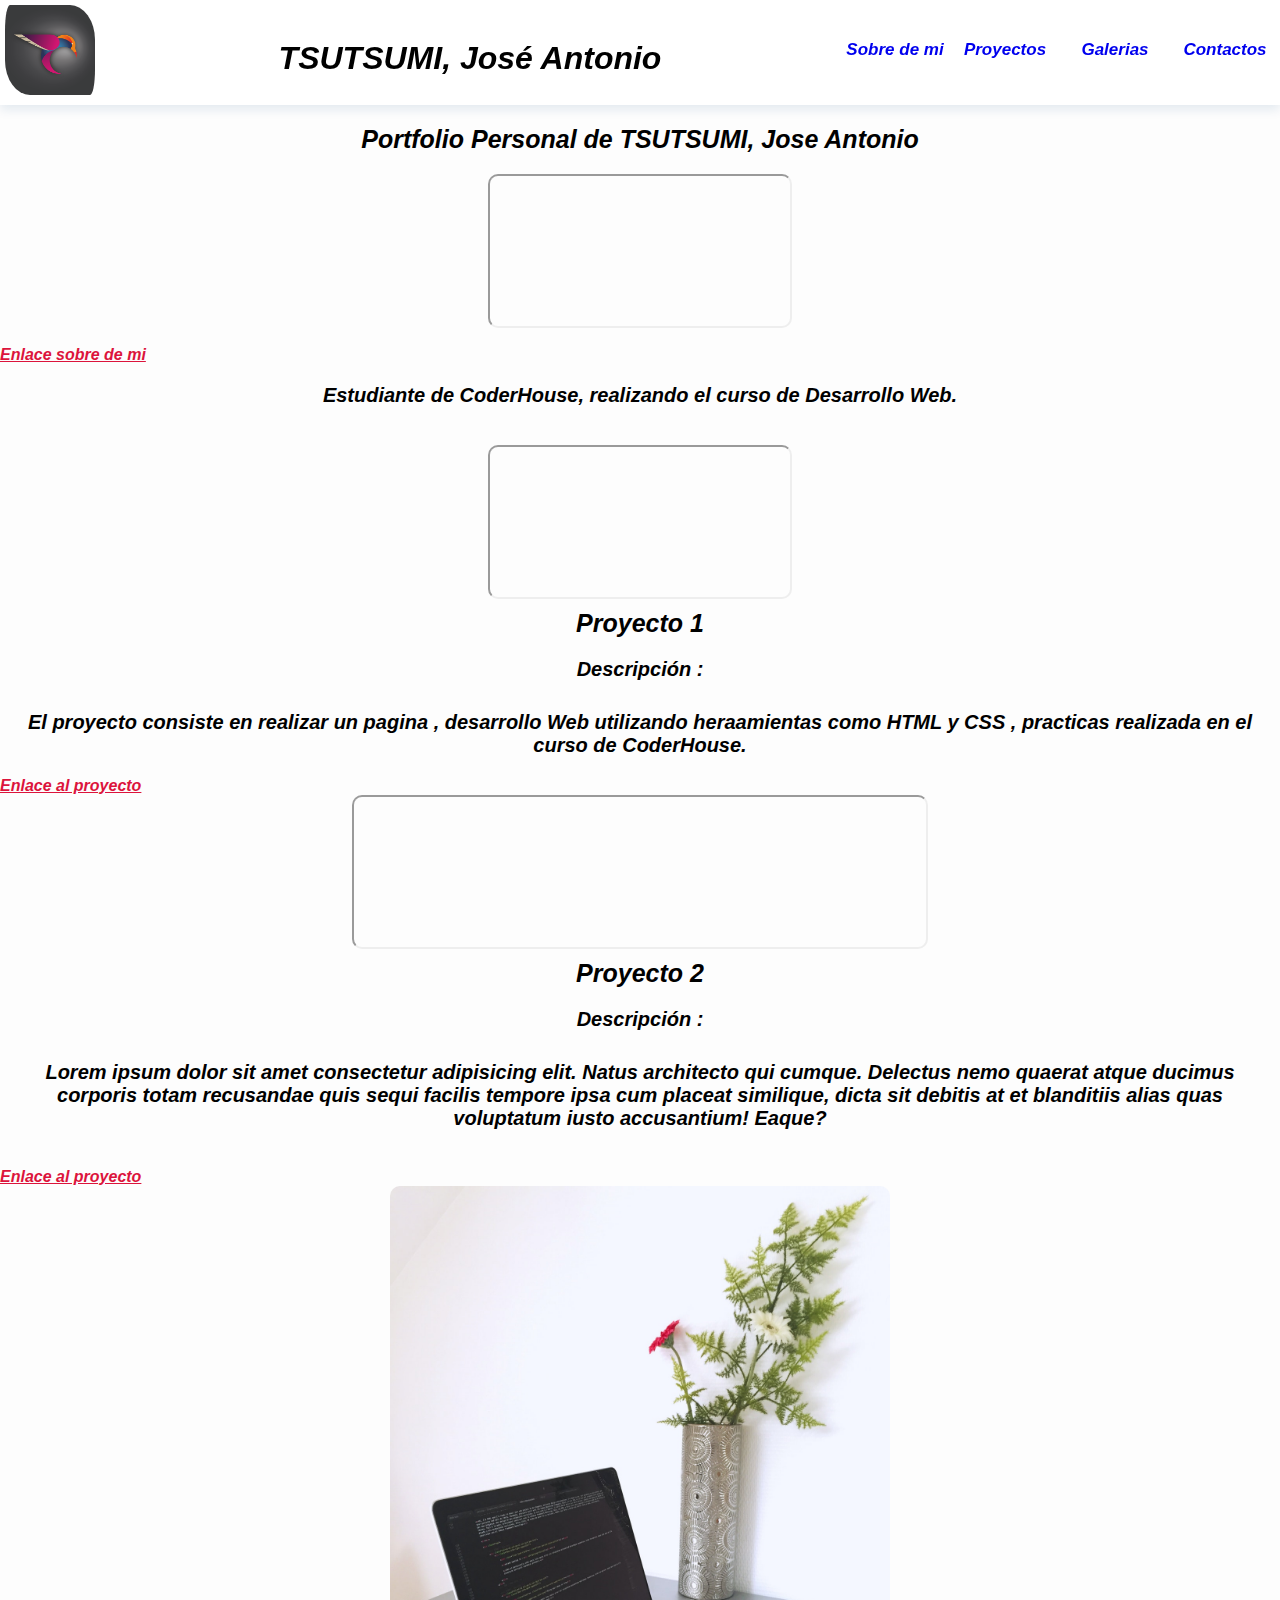
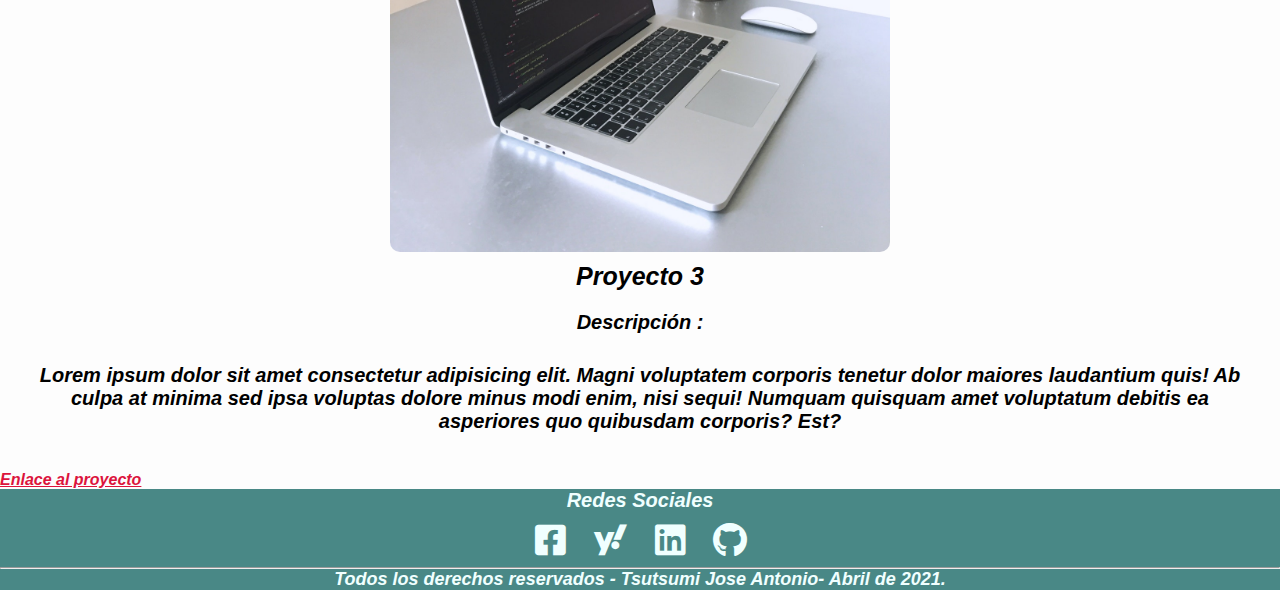
<file: index.html>
<!DOCTYPE html>
<html lang="en">

<head>
    <meta charset="UTF-8">
    <meta http-equiv="X-UA-Compatible" content="IE=edge">
    <meta name="viewport" content="width=device-width, initial-scale=1.0">
    <link rel="stylesheet" href="./styles/index.css">
    <link rel="stylesheet" href="https://use.fontawesome.com/releases/v5.15.3/css/all.css" <!-- favicons -->
    <link rel="apple-touch-icon" sizes="57x57" href="favicons/apple-icon-57x57.png">
    <link rel="apple-touch-icon" sizes="60x60" href="favicons/apple-icon-60x60.png">
    <link rel="apple-touch-icon" sizes="72x72" href="favicons/apple-icon-72x72.png">
    <link rel="apple-touch-icon" sizes="76x76" href="favicons/apple-icon-76x76.png">
    <link rel="apple-touch-icon" sizes="114x114" href="favicons/apple-icon-114x114.png">
    <link rel="apple-touch-icon" sizes="120x120" href="favicons/apple-icon-120x120.png">
    <link rel="apple-touch-icon" sizes="144x144" href="favicons/apple-icon-144x144.png">
    <link rel="apple-touch-icon" sizes="152x152" href="favicons/apple-icon-152x152.png">
    <link rel="apple-touch-icon" sizes="180x180" href="favicons/apple-icon-180x180.png">
    <link rel="icon" type="image/png" sizes="192x192" href="favicons/android-icon-192x192.png">
    <link rel="icon" type="image/png" sizes="32x32" href="favicons/favicon-32x32.png">
    <link rel="icon" type="image/png" sizes="96x96" href="favicons/favicon-96x96.png">
    <link rel="icon" type="image/png" sizes="16x16" href="favicons/favicon-16x16.png">
    <link rel="manifest" href="favicons/manifest.json">
    <meta name="msapplication-TileColor" content="#ffffff">
    <meta name="msapplication-TileImage" content="/ms-icon-144x144.png">
    <meta name="theme-color" content="#ffffff">

    <title>Proyectos con flex-box en cabecera y pie de pagina</title>

</head>

<body class="body">
    <!-- Cabecera de la pagina  -->
    <div class="conteiner">
        <div class="conteiner__logo">

            <a class="item__inicio" href="#"><img class="logo" src="./images/logo.webp" alt="Logo"></a>
        </div>
        <h1 class="titulo1">TSUTSUMI, José Antonio</h1>
        <div class="list">
            <!-- <li class="list__item"><a class="item__inicio" href="#">Inicio</a></li> -->
            <li class="list__item"><a class="item__acerca" href="./sobre-mi.html">Sobre de mi</a></li>
            <li class="list__item"><a class="item__proyectos" href="./proyecto.html">Proyectos</a></li>
            <li class="list__item"><a class="item__galeria" href="./galeria.html">Galerias </a></li>
            <li class="list__item"><a class="item__contacto" href="./contacto.html">Contactos</a></li>
        </div>
    </div>
    <!-- Pagina principal -->
    <main class="contenedor">
        <!-- página central del web -->
        <h1 class="titulo2">Portfolio Personal de TSUTSUMI, Jose Antonio</h1>
        <div class="contenedor__uno">
            <!-- se coloca un video presonal, esto a modo de ejemplo -->
            <iframe class="video1" src="https://www.youtube.com/embed/KVakLLMBQxg"
                allow="accelerometer; autoplay; clipboard-write; encrypted-media; gyroscope; picture-in-picture"
                allowfullscreen></iframe>
            <br>
            <a class="enlace" href="sobre-mi.html">Enlace sobre de mi</a>
            <p class="contenedor__uno--text">
                Estudiante de CoderHouse, realizando el curso de Desarrollo Web.
            </p>
        </div>
        <br>
        <div class="contenedor__dos">
            <iframe class="video2" src="https://www.youtube.com/embed/pd7JGO2A3so"
                allow="accelerometer; autoplay; clipboard-write; encrypted-media; gyroscope; picture-in-picture"
                allowfullscreen></iframe>
            <h3 class="proyecto1">Proyecto 1</h3>
            <h4 class="proyecto1__titulo">Descripción :</h4>
            <p class="proyecto1__titulo--text">El proyecto consiste en realizar un pagina , desarrollo Web utilizando
                heraamientas como HTML y CSS , practicas
                realizada en el curso de CoderHouse.</p>
            <a class="enlace" href="proyecto.html">Enlace al proyecto</a>
            <br>
        </div>
        <div class="contenedor__tres">
            <iframe class="video3" src="https://www.youtube.com/embed/ll6xSsbPg3k"
                allow="accelerometer; autoplay; clipboard-write; encrypted-media; gyroscope; picture-in-picture"
                allowfullscreen></iframe>
            <h3 class="proyecto2">Proyecto 2</h3>
            <h4 class="proyecto2__titulo">Descripción :</h4>
            <p class="proyecto2__titulo--text">Lorem ipsum dolor sit amet consectetur adipisicing elit. Natus architecto
                qui
                cumque. Delectus nemo quaerat
                atque ducimus corporis totam recusandae quis sequi facilis tempore ipsa cum placeat similique, dicta sit
                debitis at et blanditiis alias quas voluptatum iusto accusantium! Eaque?</p>
            <br>
            <a class="enlace" href="proyecto.html">Enlace al proyecto</a>
        </div>
        <div class="contenedor__cuatro">
            <img class="imagen1" src="./images/imagen3.jpg" style="max-width:500px" loading="lazy"
                alt="proyecto mobile">
            <h3 class="proyecto3">Proyecto 3</h3>
            <h4 class="proyecto3__titulo">Descripción :</h4>
            <p class="proyecto3__titulo--text">Lorem ipsum dolor sit amet consectetur adipisicing elit. Magni voluptatem
                corporis tenetur dolor maiores
                laudantium quis! Ab culpa at minima sed ipsa voluptas dolore minus modi enim, nisi sequi! Numquam
                quisquam
                amet voluptatum debitis ea asperiores quo quibusdam corporis? Est?</p>
            <br>
            <a class="enlace" href="proyecto.html">Enlace al proyecto</a>
            <br>
        </div>
        <!-- Pie de la pagina  -->
        <footer class="footer">
            <div class="footer__conteiner">
                <!-- Redes sociales. -->
                <h2 class="redes_sociales">Redes Sociales</h2>
                <ul class="footer__lista">
                    <li class="footer__item"><a href="https://www.facebook.com/"><i
                                class="fab fa-facebook-square"></i></a>
                    </li>
                    <li class="footer__item"><a href="https://www.yahoo.com/"><i class="fab fa-yahoo"></i></a></li>
                    <li class="footer__item"><a href="https://www.linkedin.com/"><i class="fab fa-linkedin"></i></a>
                    </li>
                    <li class="footer__item"><a href="https://www.github.com/"><i class="fab fa-github"></i></a></li>
                </ul>
            </div>
            <hr />
            <p class="footer__text">Todos los derechos reservados - Tsutsumi Jose Antonio- Abril de 2021.</p>
        </footer>


</body>

</html>
</file>
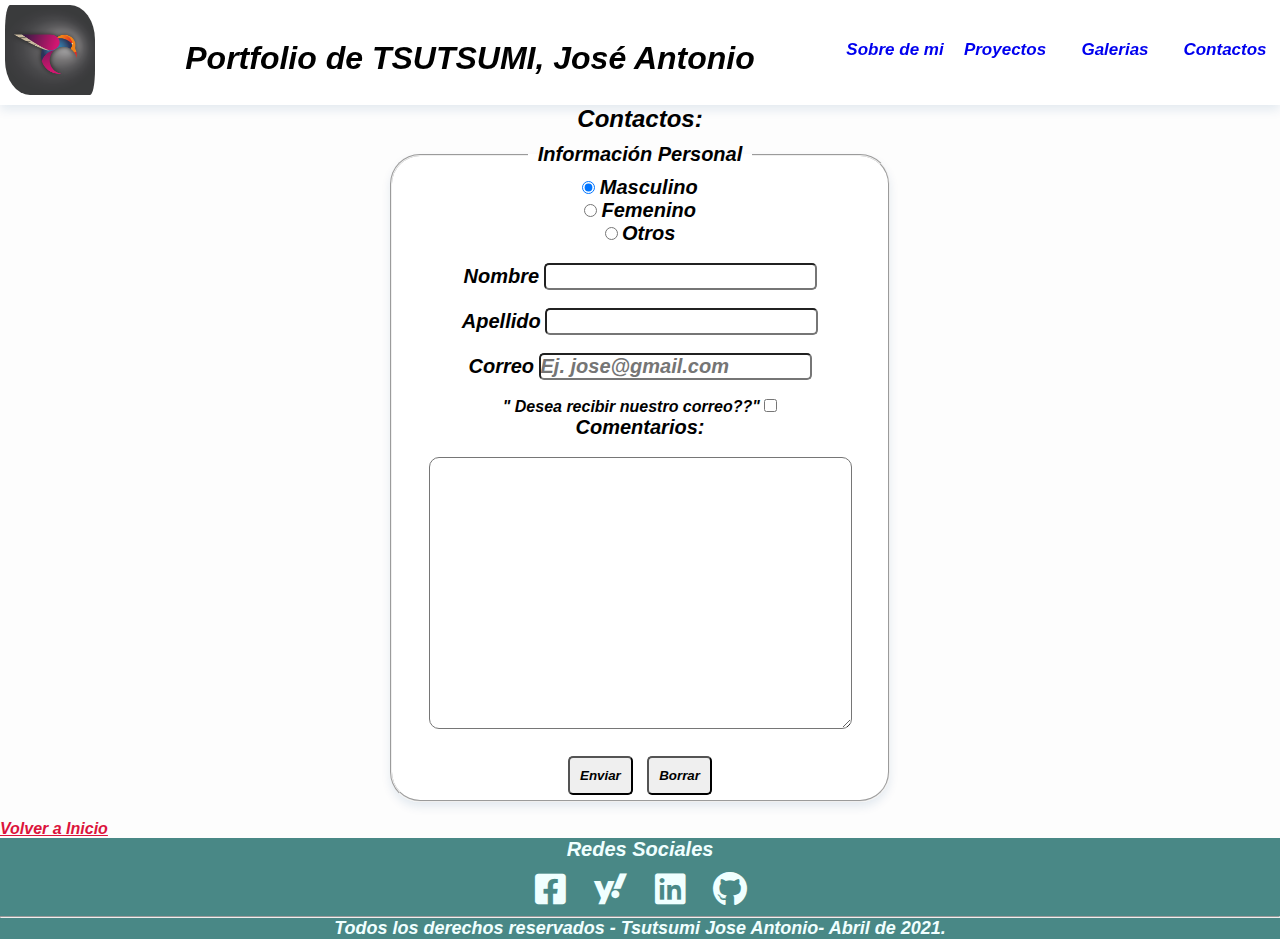
<file: contacto.html>
<!DOCTYPE html>
<html lang="en">

<head>
    <meta charset="UTF-8">
    <meta http-equiv="X-UA-Compatible" content="IE=edge">
    <meta name="viewport" content="width=device-width, initial-scale=1.0">
    <link rel="stylesheet" href="./styles/index.css">
    <link rel="stylesheet" href="https://use.fontawesome.com/releases/v5.15.3/css/all.css" <!-- favicons -->
    <link rel="apple-touch-icon" sizes="57x57" href="favicons/apple-icon-57x57.png">
    <link rel="apple-touch-icon" sizes="60x60" href="favicons/apple-icon-60x60.png">
    <link rel="apple-touch-icon" sizes="72x72" href="favicons/apple-icon-72x72.png">
    <link rel="apple-touch-icon" sizes="76x76" href="favicons/apple-icon-76x76.png">
    <link rel="apple-touch-icon" sizes="114x114" href="favicons/apple-icon-114x114.png">
    <link rel="apple-touch-icon" sizes="120x120" href="favicons/apple-icon-120x120.png">
    <link rel="apple-touch-icon" sizes="144x144" href="favicons/apple-icon-144x144.png">
    <link rel="apple-touch-icon" sizes="152x152" href="favicons/apple-icon-152x152.png">
    <link rel="apple-touch-icon" sizes="180x180" href="favicons/apple-icon-180x180.png">
    <link rel="icon" type="image/png" sizes="192x192" href="favicons/android-icon-192x192.png">
    <link rel="icon" type="image/png" sizes="32x32" href="favicons/favicon-32x32.png">
    <link rel="icon" type="image/png" sizes="96x96" href="favicons/favicon-96x96.png">
    <link rel="icon" type="image/png" sizes="16x16" href="favicons/favicon-16x16.png">
    <link rel="manifest" href="favicons/manifest.json">
    <meta name="msapplication-TileColor" content="#ffffff">
    <meta name="msapplication-TileImage" content="/ms-icon-144x144.png">
    <meta name="theme-color" content="#ffffff">
    <title>Pagina de contactos</title>

</head>

<body class="body">
    <!-- Cabecera de la pagina  -->
    <div class="conteiner">
        <div class="conteiner__logo">

            <a class="item__inicio" href="index.html"><img class="logo" src="./images/logo.webp" alt="Logo"></a>
        </div>
        <h1 class="titulo1"> Portfolio de TSUTSUMI, José Antonio</h1>
        <div class="list">
            <!-- <li class="list__item"><a class="item__inicio" href="#">Inicio</a></li> -->
            <li class="list__item"><a class="item__acerca" href="./sobre-mi.html">Sobre de mi</a></li>
            <li class="list__item"><a class="item__proyectos" href="./proyecto.html">Proyectos</a></li>
            <li class="list__item"><a class="item__galeria" href="./galeria.html"">Galerias </a></li>
            <li class=" list__item"><a class="item__contacto" href="./contacto.html">Contactos</a></li>
        </div>
    </div>
    <div class="contactos">
        <h2 class="contactos__titulo">Contactos:</h2>
        <!-- formulario  -->
        <form class="contactos__formulario" action="#">
            <fieldset class="contactos__control">
                <legend class="contactos__leyenda">Información Personal</legend>
                <!-- Radio boton -->
                <input class="contactos__input" type="radio" required value="opcion1" name="genero" id="masculino"
                    checked>
                <label class="contactos__label" for="masculino">Masculino</label>
                <br>
                <input class="contactos__input" type="radio" required value="opcion2" name="genero" id="femenino">
                <label class="contactos__label" for="femenino">Femenino</label>
                <br>
                <input class="contactos__input" type="radio" required value="opcion3" name="genero" id="otros">
                <label class="contactos__label">Otros</label>
                <br>
                <br>
                <!-- Input text -->
                <label class="contactos__label" for="nombre">Nombre</label>
                <input class="contactos__input" type="text" minlength="3" required name="nombre" id="nombre">
                <br>
                <br>
                <label class="contactos__label" for="nombre">Apellido</label>
                <input class="contactos__input" type="text" minlength="3" required name="apellido" id="apellido">
                <br>
                <br>
                <!-- input email -->
                <label class="contactos__label" for="nombre">Correo</label>
                <input class="contactos__input" type="email" required placeholder="Ej. jose@gmail.com" name="email"
                    id="email">
                <br>
                <br>
                <div id="terminos">
                    " Desea recibir nuestro correo??"
                    <input class="contactos__input" type="checkbox" name="acepta" value="1">

                </div>
                <!-- Cuadro de mensajes -->
                <label class="contactos__label" for="mensaje" class="comentarios">Comentarios:</label>
                <br>
                <br>
                <!-- textarea -->
                <textarea class="contactos__textarea" name="mensaje" id="mensaje" cols="30" rows="10"></textarea>
                <br>
                <br>
                <!-- boton para enviar y resetear o borrar -->
                <button class="contactos__boton" type="submit">Enviar</button>
                <button class="contactos__boton" type="reset">Borrar</button>
            </fieldset>
        </form>
        <br>
        <a class="enlace" href="index.html">Volver a Inicio</a>
    </div>

    <body>
        <!-- Pie de la pagina  -->
        <footer class="footer">
            <div class="footer__conteiner">
                <!-- Redes sociales. -->
                <h2 class="redes_sociales">Redes Sociales</h2>
                <ul class="footer__lista">
                    <li class="footer__item"><a href="https://www.facebook.com/"><i
                                class="fab fa-facebook-square"></i></a>
                    </li>
                    <li class="footer__item"><a href="https://www.yahoo.com/"><i class="fab fa-yahoo"></i></a></li>
                    <li class="footer__item"><a href="https://www.linkedin.com/"><i class="fab fa-linkedin"></i></a>
                    </li>
                    <li class="footer__item"><a href="https://www.github.com/"><i class="fab fa-github"></i></a></li>
                </ul>
            </div>
            <hr />
            <p class="footer__text">Todos los derechos reservados - Tsutsumi Jose Antonio- Abril de 2021.</p>
        </footer>

    </body>

</html>
</file>
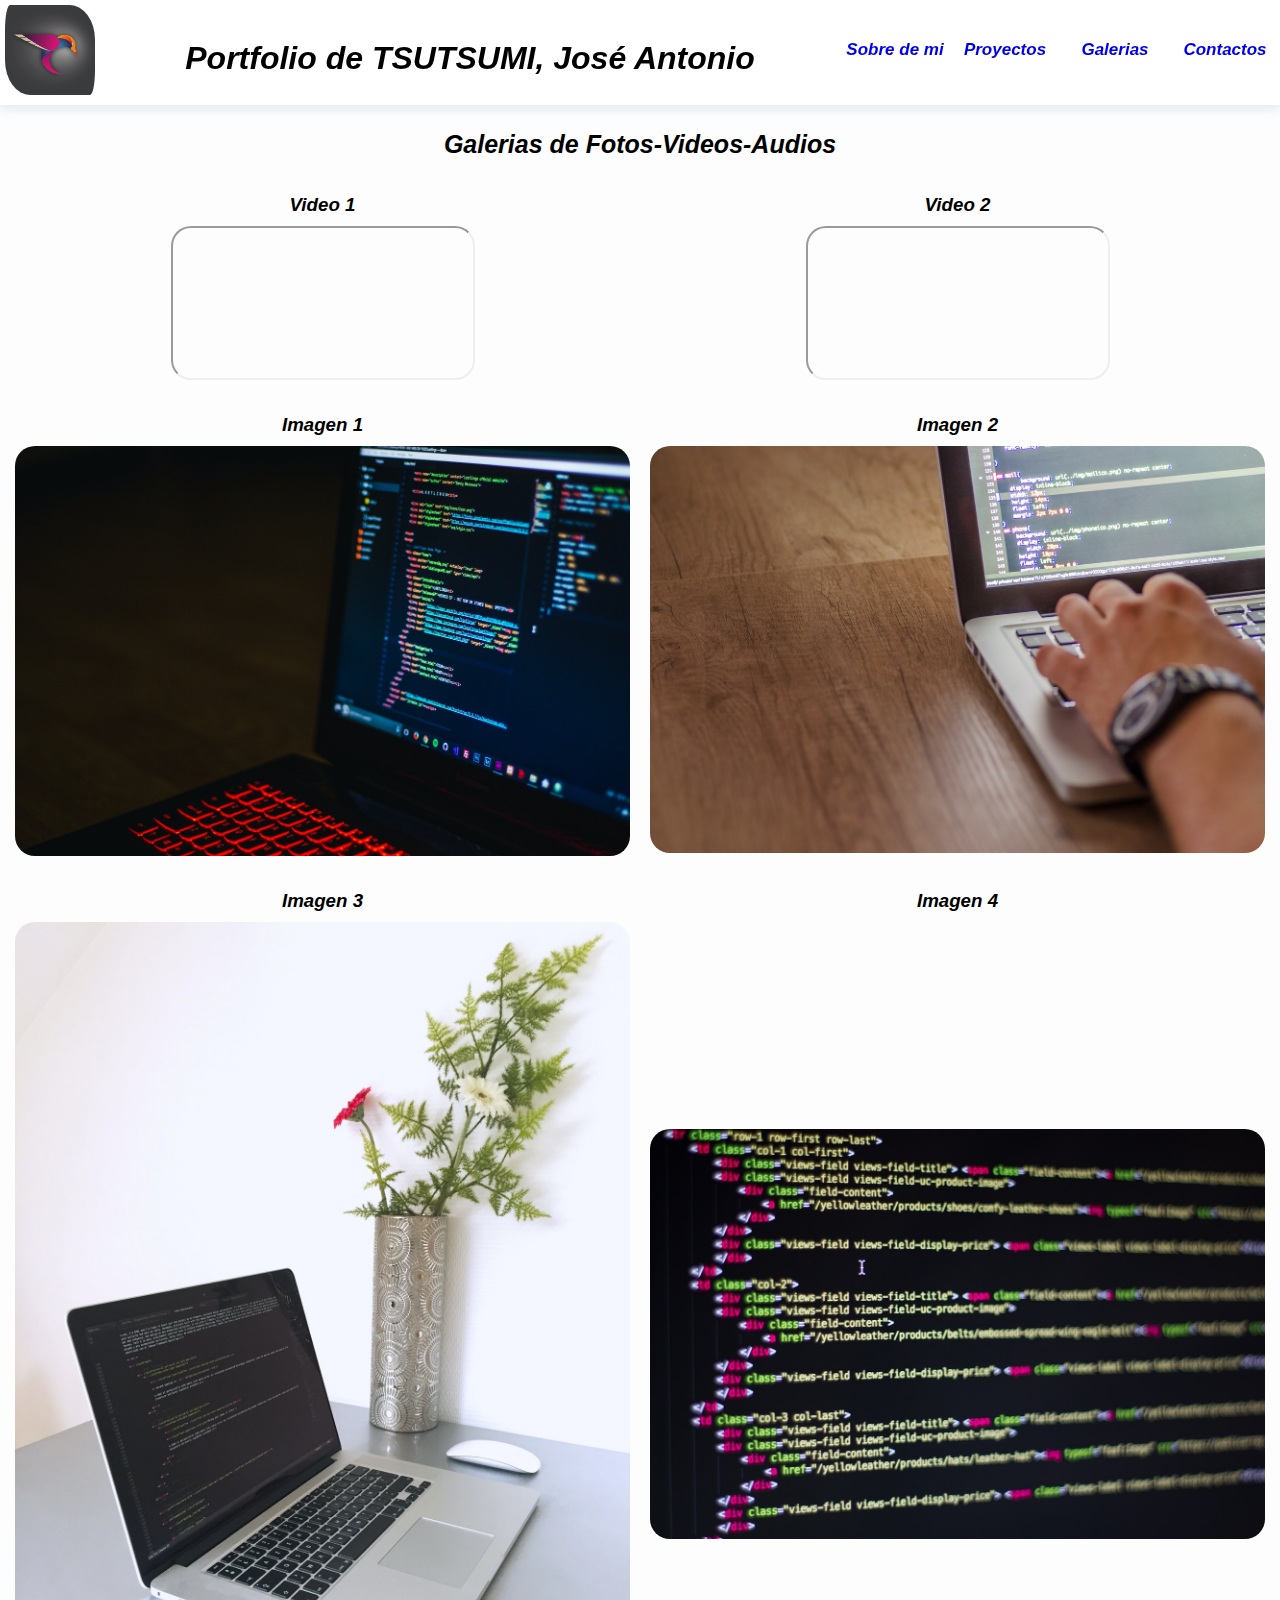
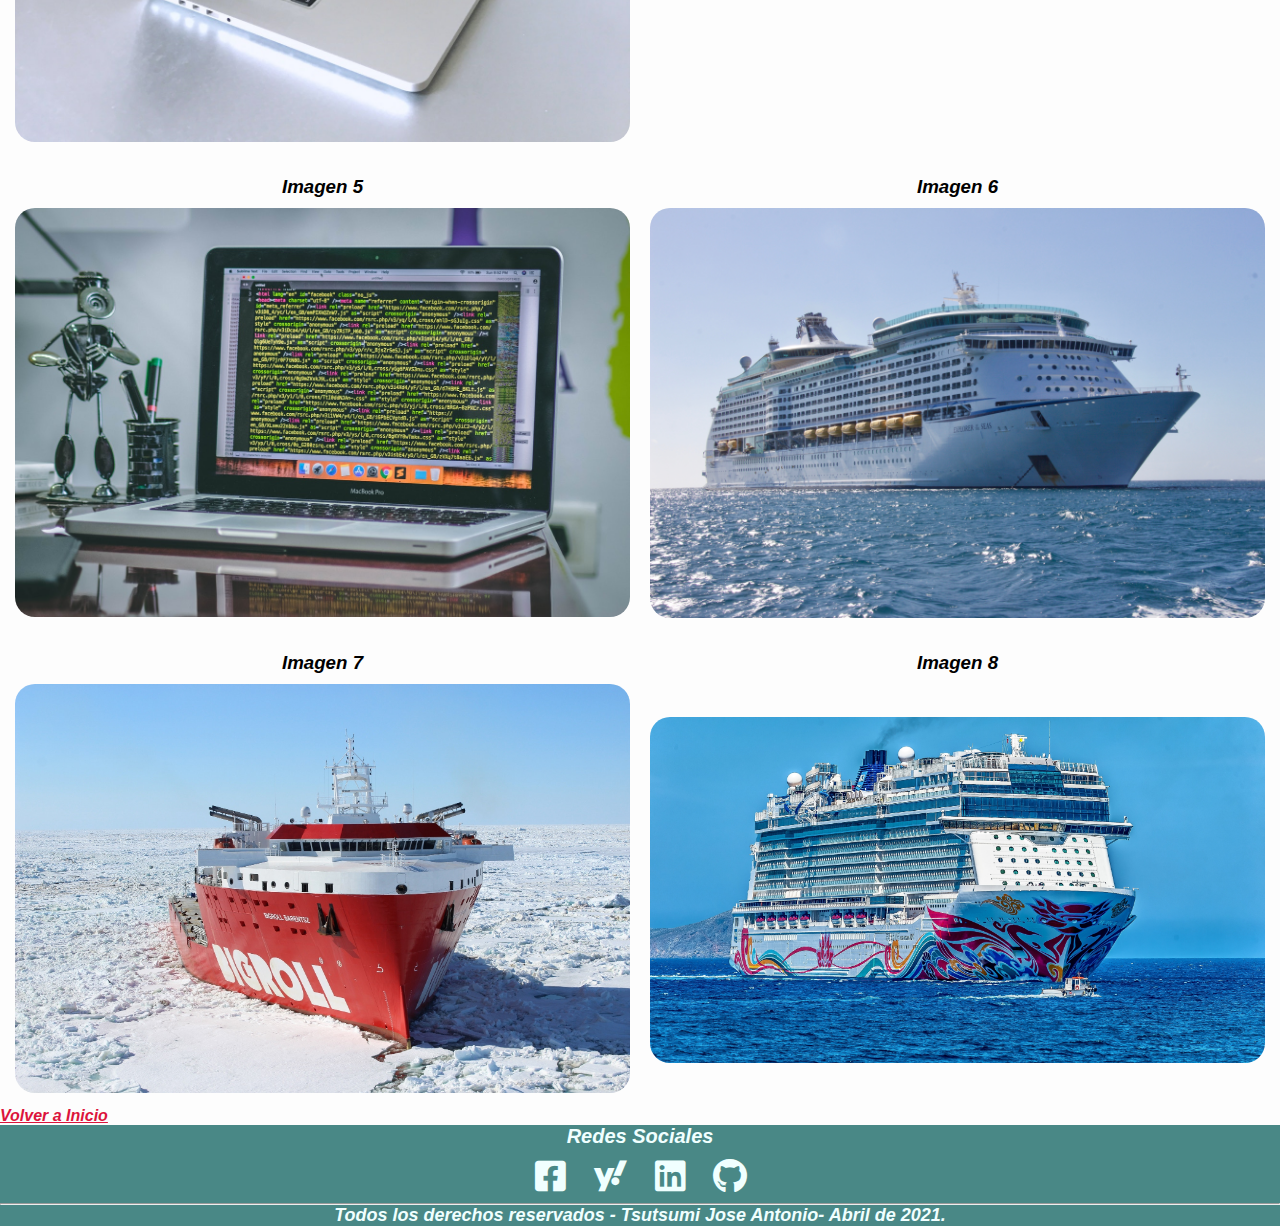
<file: galeria.html>
<!DOCTYPE html>
<html lang="en">

<head>
    <meta charset="UTF-8">
    <meta http-equiv="X-UA-Compatible" content="IE=edge">
    <meta name="viewport" content="width=device-width, initial-scale=1.0">
    <link rel="stylesheet" href="./styles/index.css">
    <link rel="stylesheet" href="https://use.fontawesome.com/releases/v5.15.3/css/all.css" <!-- favicons -->
    <!-- <link rel="apple-touch-icon" sizes="57x57" href="favicons/apple-icon-57x57.png">
    <link rel="apple-touch-icon" sizes="60x60" href="favicons/apple-icon-60x60.png">
    <link rel="apple-touch-icon" sizes="72x72" href="favicons/apple-icon-72x72.png">
    <link rel="apple-touch-icon" sizes="76x76" href="favicons/apple-icon-76x76.png">
    <link rel="apple-touch-icon" sizes="114x114" href="favicons/apple-icon-114x114.png">
    <link rel="apple-touch-icon" sizes="120x120" href="favicons/apple-icon-120x120.png">
    <link rel="apple-touch-icon" sizes="144x144" href="favicons/apple-icon-144x144.png">
    <link rel="apple-touch-icon" sizes="152x152" href="favicons/apple-icon-152x152.png">
    <link rel="apple-touch-icon" sizes="180x180" href="favicons/apple-icon-180x180.png">
    <link rel="icon" type="image/png" sizes="192x192" href="favicons/android-icon-192x192.png">
    <link rel="icon" type="image/png" sizes="32x32" href="favicons/favicon-32x32.png">
    <link rel="icon" type="image/png" sizes="96x96" href="favicons/favicon-96x96.png">
    <link rel="icon" type="image/png" sizes="16x16" href="favicons/favicon-16x16.png"> -->
    <link rel="manifest" href="favicons/manifest.json">
    <meta name="msapplication-TileColor" content="#ffffff">
    <meta name="msapplication-TileImage" content="/ms-icon-144x144.png">
    <meta name="theme-color" content="#ffffff">

    <title>Galerias de fotos-videos-audios</title>

</head>

<body class="body">
    <!-- Cabecera de la pagina  -->
    <div class="conteiner">
        <div class="conteiner__logo">

            <a class="item__inicio" href="./index.html"><img class="logo" src="./images/logo.webp" alt="Logo"></a>
        </div>
        <h1 class="titulo1"> Portfolio de TSUTSUMI, José Antonio</h1>
        <div class="list">
            <!-- <li class="list__item"><a class="item__inicio" href="#">Inicio</a></li> -->
            <li class="list__item"><a class="item__acerca" href="./sobre-mi.html">Sobre de mi</a></li>
            <li class="list__item"><a class="item__proyectos" href="./proyecto.html">Proyectos</a></li>
            <li class="list__item"><a class="item__galeria" href="./galeria.html">Galerias </a></li>
            <li class="list__item"><a class="item__contacto" href="./contacto.html">Contactos</a></li>
        </div>
    </div>
    <!-- Galerias de fotos-videos-audios -->
    <!-- <div class="galerias">
        <table class="galerias_tablas">
            <caption>
                <h3 class="galerias_tablas--titulo">Galerias de Fotos-Videos-Audios</h3>
            </caption>

            <tr>
                <th class="galerias__tablas--subtitulo">Video 1</th>
                <th class="galerias__tablas--subtitulo">Video 2</th>
                <th class="galerias__tablas--subtitulo">Foto 1</th>
                <th class="galerias__tablas--subtitulo">Foto 2</th>
                <th class="galerias__tablas--subtitulo">Foto 3</th>

            </tr>
            <tr>
                <td><iframe class="galerias__tablas--video" src="https://www.youtube.com/embed/pd7JGO2A3so"
                        allow="accelerometer; autoplay; clipboard-write; encrypted-media; gyroscope; picture-in-picture"
                        allowfullscreen></iframe></td>
                <td><iframe class="galerias__tablas--video" src="https://www.youtube.com/embed/ll6xSsbPg3k"
                        allow="accelerometer; autoplay; clipboard-write; encrypted-media; gyroscope; picture-in-picture"
                        allowfullscreen></iframe></td>
                <td><img class="galerias__tablas--imagen" src="images/buque3.jpg" alt="buque3"></td>
                <td><img class="galerias__tablas--imagen" src="images/buque4.jpg" alt="buque4"></td>
                <td><img class="galerias__tablas--imagen" src="images/bg.jpg" alt="bg"></td>
            </tr>
            <tr>
                <th class="galerias__tablas--subtitulo">Imagen 1</th>
                <th class="galerias__tablas--subtitulo">Imagen 2</th>
                <th class="galerias__tablas--subtitulo">Imagen 3</th>
                <th class="galerias__tablas--subtitulo">Imagen 4</th>
                <th class="galerias__tablas--subtitulo">Imagen 5</th>
            </tr>
            <tr>
                <td><img class="galerias__tablas--imagen" src="images/imagen1.jpg" class="img-responsive"
                        style="width:100%" alt="imagen1"></td>
                <td><img class="galerias__tablas--imagen" src="images/imagen2.jpg" style="max-width: 200px"
                        alt="imagen2"></td>
                <td><img class="galerias__tablas--imagen" src="images/imagen3.jpg" style="max-width: 200px"
                        alt="imagen3"></td>
                <td><img class="galerias__tablas--imagen" src="images/imagen4.jpg" style="max-width: 200px"
                        alt="imagen4"></td>
                <td><img class="galerias__tablas--imagen" src="images/imagen5.jpg" style="max-width: 200px"
                        alt="imagen5"></td>
            </tr>

        </table> -->


    <div class="galerias__contenedor">
        <h2 class="galerias__titulo">Galerias de Fotos-Videos-Audios</h2>
        <div class="galerias__fotos-video-audio">
            <div class="video1">
                <h3 class="galerias__subtitulo">Video 1</h3>
                <iframe class="galerias__video" src="https://www.youtube.com/embed/pd7JGO2A3so"
                    allow="accelerometer; autoplay; clipboard-write; encrypted-media; gyroscope; picture-in-picture"
                    allowfullscreen></iframe>
            </div>
            <div class="video2">
                <h3 class="galerias__subtitulo">Video 2</h3>
                <iframe class="galerias__video" src="https://www.youtube.com/embed/ll6xSsbPg3k"
                    allow="accelerometer; autoplay; clipboard-write; encrypted-media; gyroscope; picture-in-picture"
                    allowfullscreen></iframe>
            </div>
            <div class="imagen1">
                <h3 class="galerias__subtitulo">Imagen 1</h3>
                <img class="galerias__imagen" src="./images/imagen1.jpg" class="img-responsive" style="width:100%"
                    alt="imagen1">
            </div>
            <div class="imagen2">
                <h3 class="galerias__subtitulo">Imagen 2</h3>
                <img class="galerias__imagen" src="./images/imagen2.jpg" class="img-responsive" style="width:100%"
                    alt="imagen2">
            </div>
            <div class="imagen3">
                <h3 class="galerias__subtitulo">Imagen 3</h3>
                <img class="galerias__imagen" src="./images/imagen3.jpg" class="img-responsive" style="width:100%"
                    alt="imagen3">
            </div>
            <div class="imagen4">
                <h3 class="galerias__subtitulo">Imagen 4</h3>
                <img class="galerias__imagen" src="./images/imagen4.jpg" class="img-responsive" style="width:100%"
                    alt="imagen4">
            </div>
            <div class="imagen5">
                <h3 class="galerias__subtitulo">Imagen 5</h3>
                <img class="galerias__imagen" src="./images/imagen5.jpg" class="img-responsive" style="width:100%"
                    alt="imagen1">
            </div>
            <div class="imagen6">
                <h3 class="galerias__subtitulo">Imagen 6</h3>
                <img class="galerias__imagen" src="./images/buque1.jpg" class="img-responsive" style="width:100%"
                    alt="imagen6">
            </div>
            <div class="imagen7">
                <h3 class="galerias__subtitulo">Imagen 7</h3>
                <img class="galerias__imagen" src="./images/buque2.jpg" class="img-responsive" style="width:100%"
                    alt="imagen7">
            </div>
            <div class="imagen8">
                <h3 class="galerias__subtitulo">Imagen 8</h3>
                <img class="galerias__imagen" src="./images/buque3.jpg" class="img-responsive" style="width:100%"
                    alt="imagen8">
            </div>
        </div>

    </div>
    <a class="enlace" href="index.html">Volver a Inicio</a>
    <br>

    <footer class="footer">
        <div class="footer__conteiner">
            <!-- Redes sociales. -->
            <h2 class="redes_sociales">Redes Sociales</h2>
            <ul class="footer__lista">
                <li class="footer__item"><a href="https://www.facebook.com/"><i class="fab fa-facebook-square"></i></a>
                </li>
                <li class="footer__item"><a href="https://www.yahoo.com/"><i class="fab fa-yahoo"></i></a></li>
                <li class="footer__item"><a href="https://www.linkedin.com/"><i class="fab fa-linkedin"></i></a>
                </li>
                <li class="footer__item"><a href="https://www.github.com/"><i class="fab fa-github"></i></a></li>
            </ul>
        </div>
        <hr />
        <p class="footer__text">Todos los derechos reservados - Tsutsumi Jose Antonio- Abril de 2021.</p>
    </footer>
    </head>

    <body>

    </body>

</html>
</file>
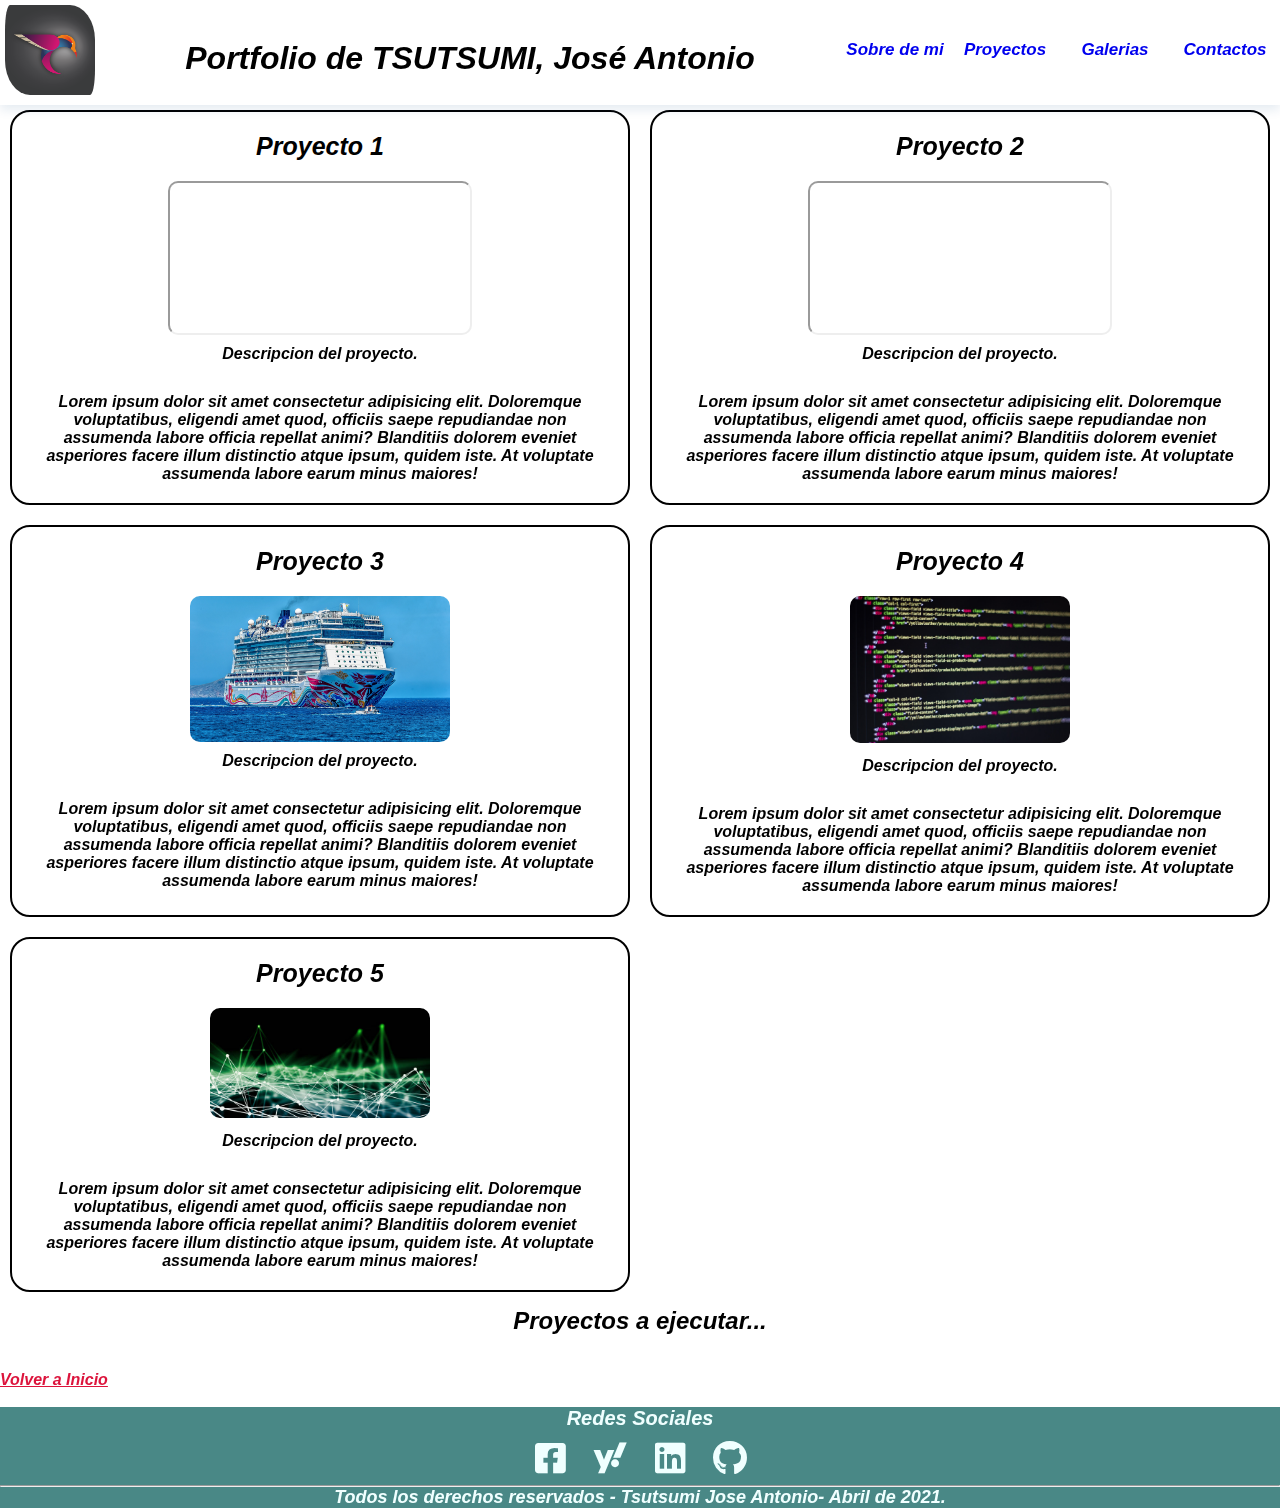
<file: proyecto.html>
<!DOCTYPE html>
<html lang="en">

<head>
    <meta charset="UTF-8">
    <meta http-equiv="X-UA-Compatible" content="IE=edge">
    <meta name="viewport" content="width=device-width, initial-scale=1.0">
    <link rel="stylesheet" href="./styles/index.css">
    <link rel="stylesheet" href="https://use.fontawesome.com/releases/v5.15.3/css/all.css" <!-- favicons -->
    <link rel="apple-touch-icon" sizes="57x57" href="favicons/apple-icon-57x57.png">
    <link rel="apple-touch-icon" sizes="60x60" href="favicons/apple-icon-60x60.png">
    <link rel="apple-touch-icon" sizes="72x72" href="favicons/apple-icon-72x72.png">
    <link rel="apple-touch-icon" sizes="76x76" href="favicons/apple-icon-76x76.png">
    <link rel="apple-touch-icon" sizes="114x114" href="favicons/apple-icon-114x114.png">
    <link rel="apple-touch-icon" sizes="120x120" href="favicons/apple-icon-120x120.png">
    <link rel="apple-touch-icon" sizes="144x144" href="favicons/apple-icon-144x144.png">
    <link rel="apple-touch-icon" sizes="152x152" href="favicons/apple-icon-152x152.png">
    <link rel="apple-touch-icon" sizes="180x180" href="favicons/apple-icon-180x180.png">
    <link rel="icon" type="image/png" sizes="192x192" href="favicons/android-icon-192x192.png">
    <link rel="icon" type="image/png" sizes="32x32" href="favicons/favicon-32x32.png">
    <link rel="icon" type="image/png" sizes="96x96" href="favicons/favicon-96x96.png">
    <link rel="icon" type="image/png" sizes="16x16" href="favicons/favicon-16x16.png">
    <link rel="manifest" href="favicons/manifest.json">
    <meta name="msapplication-TileColor" content="#ffffff">
    <meta name="msapplication-TileImage" content="/ms-icon-144x144.png">
    <meta name="theme-color" content="#ffffff">
    <title>Proyectos</title>
</head>

<body>
    <!-- Cabecera de la pagina  -->
    <div class="conteiner">
        <div class="conteiner__logo">

            <a class="item__inicio" href="./index.html"><img class="logo" src="./images/logo.webp" alt="Logo"></a>
        </div>
        <h1 class="titulo1"> Portfolio de TSUTSUMI, José Antonio</h1>
        <div class="list">
            <!-- <li class="list__item"><a class="item__inicio" href="#">Inicio</a></li> -->
            <li class="list__item"><a class="item__acerca" href="./sobre-mi.html">Sobre de mi</a></li>
            <li class="list__item"><a class="item__proyectos" href="./proyecto.html">Proyectos</a></li>
            <li class="list__item"><a class="item__galeria" href="./galeria.html">Galerias </a></li>
            <li class="list__item"><a class="item__contacto" href="#">Contactos</a></li>
        </div>
    </div>
    <!-- Pagina de proyectos -->
    <!-- <div class="proyectos">
        <h2 class="proyectos__titulo">Proyectos Realizados</h2>
        <br>
        <table class="tablas">
            <tbody>
                <tr>
                    <th>Proyecto 1</th>
                    <th>Proyecto 2</th>
                    <th>Proyecto 3</th>
                    <th>Proyecto 4</th>
                </tr>
                <tr>
                    <td class="tablas__celdas"><iframe class="tablas__video1"
                            src="https://www.youtube.com/embed/pd7JGO2A3so"></iframe></td>
                    <td class="tablas__celdas"><iframe class="tablas__video1"
                            src="https://www.youtube.com/embed/ll6xSsbPg3k"></iframe></td>
                    <td class="tablas__celdas"><img class="tablas__imagen1" src="images/buque3.jpg"
                            style="max-width: 260px" alt="buque3"></td>
                    <td class="tablas__celdas"><img class="tablas__imagen2" src="images/imagen4.jpg"
                            style="max-width: 220px" alt="imagen4">
                    </td>
                </tr>


                <tr>
                    <td class="tablas__celdas">Descripcion del proyecto: HTML-CSS</td>
                    <td class="tablas__celdas">Descripcion del proyecto: React-JS</td>
                    <td class="tablas__celdas">Descripcion del proyecto:</td>
                    <td class="tablas__celdas">Descripcion del proyecto:</td>
                </tr>
                <tr>
                    <td class="tablas__celdas">Lorem ipsum dolor sit amet consectetur adipisicing elit. Officia cum
                        asperiores voluptatibus
                        omnis
                        praesentium id ad voluptate excepturi alias unde?</td>
                    <td class="tablas__celdas">Lorem ipsum dolor sit amet consectetur adipisicing elit. Ea cum quidem
                        asperiores! Tenetur
                        perferendis dicta unde libero nulla ipsam exercitationem cumque dolorem necessitatibus quo
                        tempora,
                        est, quae, dolore fuga. Similique!</td>
                    <td class="tablas__celdas">Lorem ipsum dolor sit, amet consectetur adipisicing elit. Culpa,
                        reiciendis labore? Hic et
                        deleniti
                        tenetur, omnis quisquam blanditiis repudiandae, perspiciatis ipsam distinctio repellendus</td>
                    <td class="tablas__celdas">Lorem ipsum dolor sit amet consectetur adipisicing elit. Dolores minima
                        dignissimos, inventore,
                        possimus ut autem aut obcaecati enim modi culpa molestiae animi sequi maxime omnis a quo! Sit,
                        nobis quod.

                    </td>
                </tr>
            </tbody>
        </table> -->
    <div class="proyectos__contenedor">
        <div class="proyectos1">
            <h3 class="proyectos1__titulo">Proyecto 1</h3>
            <iframe class="video1" src="https://www.youtube.com/embed/pd7JGO2A3so"></iframe>
            <h4 class="proyectos1__descr">Descripcion del proyecto.</h4>
            <p class="proyectos1__texto">Lorem ipsum dolor sit amet consectetur adipisicing elit. Doloremque
                voluptatibus, eligendi amet quod,
                officiis saepe repudiandae non assumenda labore officia repellat animi? Blanditiis dolorem eveniet
                asperiores facere illum distinctio atque ipsum, quidem iste. At voluptate assumenda labore earum minus
                maiores!
            </p>
        </div>
        <div class="proyectos2">
            <h3 class="proyectos2__titulo">Proyecto 2</h3>
            <iframe class="video2" src="https://www.youtube.com/embed/ll6xSsbPg3k"></iframe>
            <h4 class="proyectos2__descr">Descripcion del proyecto.</h4>
            <p class="proyectos2__texto">Lorem ipsum dolor sit amet consectetur adipisicing elit. Doloremque
                voluptatibus, eligendi amet quod,
                officiis saepe repudiandae non assumenda labore officia repellat animi? Blanditiis dolorem eveniet
                asperiores facere illum distinctio atque ipsum, quidem iste. At voluptate assumenda labore earum minus
                maiores!
            </p>
        </div>
        <div class="proyectos3">
            <h3 class="proyectos3__titulo">Proyecto 3</h3>
            <img class="imagen1" src="images/buque3.jpg" style="max-width: 260px" alt="buque3">
            <h4 class="proyectos3__descr">Descripcion del proyecto.</h4>
            <p class="proyectos3__texto">Lorem ipsum dolor sit amet consectetur adipisicing elit. Doloremque
                voluptatibus, eligendi amet quod,
                officiis saepe repudiandae non assumenda labore officia repellat animi? Blanditiis dolorem eveniet
                asperiores facere illum distinctio atque ipsum, quidem iste. At voluptate assumenda labore earum minus
                maiores!
            </p>
        </div>
        <div class="proyectos4">
            <h3 class="proyectos4__titulo">Proyecto 4</h3>
            <img class="imagen2" src="images/imagen4.jpg" style="max-width: 220px" alt="imagen4">
            <h4 class="proyectos4__descr">Descripcion del proyecto.</h4>
            <p class="proyectos4__texto">Lorem ipsum dolor sit amet consectetur adipisicing elit. Doloremque
                voluptatibus, eligendi amet quod,
                officiis saepe repudiandae non assumenda labore officia repellat animi? Blanditiis dolorem eveniet
                asperiores facere illum distinctio atque ipsum, quidem iste. At voluptate assumenda labore earum minus
                maiores!
            </p>
        </div>
        <div class="proyectos5">
            <h3 class="proyectos5__titulo">Proyecto 5</h3>
            <img class="imagen3" src="./images/portfolio3.jpg" style="max-width: 220px" alt="imagen5">
            <h4 class="proyectos5__descr">Descripcion del proyecto.</h4>
            <p class="proyectos5__texto">Lorem ipsum dolor sit amet consectetur adipisicing elit. Doloremque
                voluptatibus, eligendi amet quod,
                officiis saepe repudiandae non assumenda labore officia repellat animi? Blanditiis dolorem eveniet
                asperiores facere illum distinctio atque ipsum, quidem iste. At voluptate assumenda labore earum minus
                maiores!
            </p>
        </div>
    </div>
    <h2 class="proyecto-a-ejecutar">Proyectos a ejecutar...</h2>
    <br>
    <br>
    <a class="enlace" href="index.html">Volver a Inicio</a>
    <br>
    <br>
    </div>
    <!-- Pie de la pagina  -->
    <footer class="footer">
        <div class="footer__conteiner">
            <!-- Redes sociales. -->
            <h2 class="redes_sociales">Redes Sociales</h2>
            <ul class="footer__lista">
                <li class="footer__item"><a href="https://www.facebook.com/"><i class="fab fa-facebook-square"></i></a>
                </li>
                <li class="footer__item"><a href="https://www.yahoo.com/"><i class="fab fa-yahoo"></i></a></li>
                <li class="footer__item"><a href="https://www.linkedin.com/"><i class="fab fa-linkedin"></i></a>
                </li>
                <li class="footer__item"><a href="https://www.github.com/"><i class="fab fa-github"></i></a></li>
            </ul>
        </div>
        <hr />
        <p class="footer__text">Todos los derechos reservados - Tsutsumi Jose Antonio- Abril de 2021.</p>
    </footer>

</body>

</html>
</file>
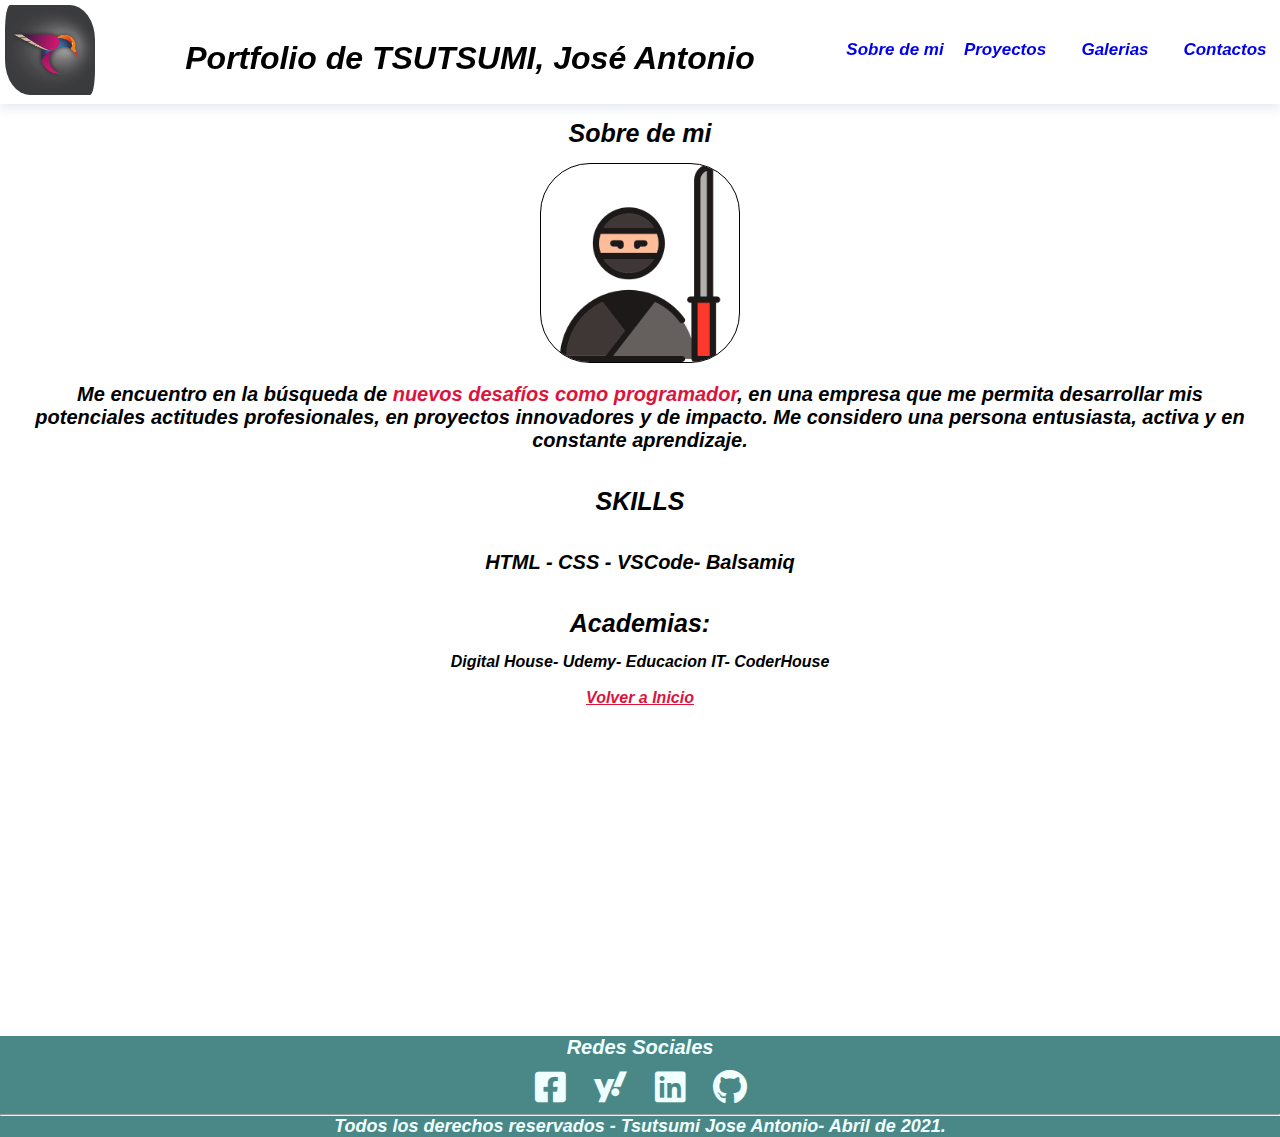
<file: sobre-mi.html>
<!DOCTYPE html>
<html lang="en">

<head>
    <meta charset="UTF-8">
    <meta http-equiv="X-UA-Compatible" content="IE=edge">
    <meta name="viewport" content="width=device-width, initial-scale=1.0">
    <link rel="stylesheet" href="./styles/index.css">
    <link rel="stylesheet" href="https://use.fontawesome.com/releases/v5.15.3/css/all.css" <!-- favicons -->
    <link rel="apple-touch-icon" sizes="57x57" href="favicons/apple-icon-57x57.png">
    <link rel="apple-touch-icon" sizes="60x60" href="favicons/apple-icon-60x60.png">
    <link rel="apple-touch-icon" sizes="72x72" href="favicons/apple-icon-72x72.png">
    <link rel="apple-touch-icon" sizes="76x76" href="favicons/apple-icon-76x76.png">
    <link rel="apple-touch-icon" sizes="114x114" href="favicons/apple-icon-114x114.png">
    <link rel="apple-touch-icon" sizes="120x120" href="favicons/apple-icon-120x120.png">
    <link rel="apple-touch-icon" sizes="144x144" href="favicons/apple-icon-144x144.png">
    <link rel="apple-touch-icon" sizes="152x152" href="favicons/apple-icon-152x152.png">
    <link rel="apple-touch-icon" sizes="180x180" href="favicons/apple-icon-180x180.png">
    <link rel="icon" type="image/png" sizes="192x192" href="favicons/android-icon-192x192.png">
    <link rel="icon" type="image/png" sizes="32x32" href="favicons/favicon-32x32.png">
    <link rel="icon" type="image/png" sizes="96x96" href="favicons/favicon-96x96.png">
    <link rel="icon" type="image/png" sizes="16x16" href="favicons/favicon-16x16.png">
    <link rel="manifest" href="favicons/manifest.json">
    <meta name="msapplication-TileColor" content="#ffffff">
    <meta name="msapplication-TileImage" content="/ms-icon-144x144.png">
    <meta name="theme-color" content="#ffffff">
    <title>Document</title>
</head>

<body>
    <!-- Cabecera de la pagina  -->
    <div class="conteiner">
        <div class="conteiner__logo">

            <a class="logo__inicio" href="./index.html"><img class="logo" src="./images/logo.webp" alt="Logo"></a>
        </div>
        <h1 class="titulo1"> Portfolio de TSUTSUMI, José Antonio</h1>
        <div class="list">
            <!-- <li class="list__item"><a class="item__inicio" href="#">Inicio</a></li> -->
            <li class="list__item"><a class="item__acerca" href="#">Sobre de mi</a></li>
            <li class="list__item"><a class="item__proyectos" href="./proyecto.html">Proyectos</a></li>
            <li class="list__item"><a class="item__galeria" href="./galeria.html">Galerias </a></li>
            <li class="list__item"><a class="item__contacto" href="./contacto.html">Contactos</a></li>
        </div>
    </div>
    <!-- Pagina principal -->
    <div class="acercademi">
        <h1 class="acercademi__titulo">Sobre de mi</h1>
        <img class="acercademi__img" src="./images/ninja.png" alt="foto-mia" />
        <p class="acercademi--text">Me encuentro en la búsqueda de
            <strong class="resalto">nuevos desafíos como
                programador</strong>, en una empresa
            que me permita desarrollar mis
            potenciales actitudes
            profesionales, en proyectos
            innovadores y de impacto. Me
            considero una persona
            entusiasta, activa y en constante
            aprendizaje.
        </p>
        <h2 class="acercademi__titulo2">SKILLS</h2>
        <p class="acercademi__titulo2--text"> HTML - CSS - VSCode- Balsamiq </p>
        <h2 class="acercademi__titulo3">Academias:</h2>
        <p class="acercademi__titulo3--txt">Digital House- Udemy- Educacion IT- CoderHouse </p>
        <br>
        <a class="enlace" href="index.html">Volver a Inicio</a>
    </div>
    <!-- Pie de la pagina  -->
    <footer class="footer">
        <div class="footer__conteiner">
            <!-- Redes sociales. -->
            <h2 class="redes_sociales">Redes Sociales</h2>
            <ul class="footer__lista">
                <li class="footer__item"><a href="https://www.facebook.com/"><i class="fab fa-facebook-square"></i></a>
                </li>
                <li class="footer__item"><a href="https://www.yahoo.com/"><i class="fab fa-yahoo"></i></a></li>
                <li class="footer__item"><a href="https://www.linkedin.com/"><i class="fab fa-linkedin"></i></a>
                </li>
                <li class="footer__item"><a href="https://www.github.com/"><i class="fab fa-github"></i></a></li>
            </ul>
        </div>
        <hr />
        <p class="footer__text">Todos los derechos reservados - Tsutsumi Jose Antonio- Abril de 2021.</p>
    </footer>

</body>

</html>
</file>
<file: styles/index.css>
* {
  margin: 0;
  padding: 0;
  box-sizing: border-box;
  font-style: italic;
  font-weight: bold;
  font-family: -apple-system, BlinkMacSystemFont, "Segoe UI", Roboto, Oxygen,
    Ubuntu, Cantarell, "Open Sans", "Helvetica Neue", sans-serif;
}
.body {
  background-repeat: no-repeat;
  background-attachment: fixed;
  background-color: #fdfdfd;
}
/* Cabecera  de la pagina  */
.conteiner {
  position: sticky;
  top: 0px;
  display: flex;
  flex-direction: row;
  justify-content: space-between;
  background-color: #fff;
  box-shadow: 0 5px 10px 0 rgb(0 64 128 / 10%);
  z-index: 999;
}

.logo {
  padding: 5px;
  padding-left: 5px;
  max-width: 100px;
  border-radius: 10px 30px / 30px 40px;
}
.list {
  display: flex;
  flex-direction: row;
  justify-content: flex-end;
}
.titulo1 {
  margin-top: 40px;
}
.list__item {
  width: 110px;
  height: 40px;
  margin-top: 35px;
  list-style: none;
  text-align: center;
  padding-top: 5px;
}
.list__item:hover {
  color: crimson;
}
.item__proyectos,
.item__inicio,
.item__acerca,
.item__galeria,
.item__contacto {
  text-decoration: none;
  font-size: 17px;
}
/* Pagina principal */
.contenedor {
  /* color: azure; */
}
.titulo2 {
  padding: 20px;
  font-size: 25px;
  text-align: center;
}
.contenedor__uno {
}
.video1 {
  width: 45%;
  border-radius: 10px;
  margin: auto;
  /* -- Estilo display -- */
  display: block;
}
.contenedor__uno--text {
  font-size: 20px;
  padding: 20px;
  /* -- text-align-center */
  text-align: center;
}

.contenedor__dos {
}
.video2 {
  width: 45%;
  border-radius: 10px;
  margin: auto;
  display: block;
}
.proyecto1 {
  padding: 10px;
  font-size: 25px;
  text-align: center;
}
.proyecto1__titulo {
  padding: 10px;
  font-size: 20px;
  text-align: center;
}
.proyecto1__titulo--text {
  font-size: 20px;
  padding: 20px;
  /* -- text-align-center */
  text-align: center;
}
.enlace {
}
.contenedor__tres {
}
.video3 {
  width: 45%;
  border-radius: 10px;
  margin: auto;
  display: block;
}
.proyecto2 {
  padding: 10px;
  font-size: 25px;
  text-align: center;
}
.proyecto2__titulo {
  padding: 10px;
  font-size: 20px;
  text-align: center;
}
.proyecto2__titulo--text {
  font-size: 20px;
  padding: 20px;
  /* -- text-align-center */
  text-align: center;
}
.enlace {
}

.contenedor__cuatro {
}
.imagen1 {
  width: 45%;
  border-radius: 10px;
  margin: auto;
  display: block;
}
.proyecto3 {
  padding: 10px;
  font-size: 25px;
  text-align: center;
}
.proyecto3__titulo {
  padding: 10px;
  font-size: 20px;
  text-align: center;
}
.proyecto3__titulo--text {
  font-size: 20px;
  padding: 20px;
  /* -- text-align-center */
  text-align: center;
}
.enlace {
  color: crimson;
}

/* Pagina de sobre-mi */

.acercademi {
  height: 100vh;
  color: black;
  text-align: center;
  margin-bottom: 2em;
}
.acercademi__img {
  max-width: 200px;
  border-radius: 50px;
  border: black 1px solid;
  margin: auto;
  display: block;
}
.acercademi__titulo,
.acercademi__titulo2,
.acercademi__titulo3 {
  font-size: 25px;
  text-align: center;
  padding: 15px 10px;
}
.acercademi--text,
.acercademi__titulo2--text,
.acercademi__titulo3--text {
  font-size: 20px;
  padding: 20px;
  text-align: center;
}

.resalto {
  color: crimson;
}
.enlace {
  color: crimson;
}

/* Pagina de proyectos */

.proyectos__contenedor {
  display: grid;
  grid-template-columns: 1fr 1fr;
  grid-template-rows: 3fr;
  padding: 5px 10px;
  gap: 20px;
  text-align: center;
  color: black;
}
.proyectos1,
.proyectos2,
.proyectos3,
.proyectos4,
.proyectos5 {
  border: black 2px solid;
  border-radius: 20px;
}
.imagen1,
.imagen2,
.imagen3 {
  border-radius: 10px;
}
.proyectos1__titulo,
.proyectos2__titulo,
.proyectos3__titulo,
.proyectos4__titulo,
.proyectos5__titulo {
  padding: 20px;
  font-size: 25px;
}
.proyectos1__descr,
.proyectos2__descr,
.proyectos3__descr,
.proyectos4__descr,
.proyectos5__descr {
  padding: 10px;
}
.proyectos1__texto,
.proyectos2__texto,
.proyectos3__texto,
.proyectos4__texto,
.proyectos5__texto {
  padding: 20px 20px;
}
.proyecto-a-ejecutar {
  padding-top: 10px;
  text-align: center;
}
.enlace {
  color: crimson;
}
/* Pagina de galerias */
.galerias__contenedor {
  padding: 5px;
}
.galerias__fotos-video-audio {
  display: grid;
  grid-template-columns: 1fr 1fr;
  grid-template-rows: 4fr;
  padding: 5px 10px;
  gap: 20px;
  text-align: center;
  color: black;
}
.video1 {
  width: fit-content;
}
.video2 {
  width: max-content;
}
.imagen1 {
  width: fit-content;
}
.imagen2 {
}
.imagen3 {
}
.imagen4 {
  display: grid;
  justify-content: stretch;
}
.imagen5 {
}
.imagen6 {
}
.imagen7 {
}
.imagen8 {
  display: grid;
  justify-content: stretch;
}
.galerias__imagen,
.galerias__video {
  border-radius: 20px;
}
.galerias__titulo {
  padding: 20px;
  font-size: 25px;
  text-align: center;
}
.galerias__subtitulo {
  padding: 10px;
}
.enlace {
  color: crimson;
}

/* Pagina de contactos */
.contactos {
  /* height: 100vh; */
  color: black;
}
.contactos__titulo {
  text-align: center;
}
.contactos__formulario {
}
.contactos__control {
  position: relative;
  margin: auto;
  width: 500px;
  text-align: center;
  border-radius: 30px;
  background-color: #fff;
  box-shadow: 0 5px 10px 0 rgb(0 64 128 / 10%);
}
.contactos__leyenda {
  font-size: 20px;
  padding: 10px;
}
.contactos__input {
  font-size: 20px;
  border-radius: 5px;
}
.contactos__textarea {
  font-size: 15px;
  border-radius: 10px;
}
.contactos__boton {
  margin: 5px;
  padding: 10px;
  border-radius: 5px;
}
.contactos__label {
  font-size: 20px;
}
.contactos__textarea {
  padding: 20px;
  font-size: 20px;
}
.enlace {
  color: crimson;
}

/* Footer de la pagina */

.conteiner__footer {
  display: flex;
  z-index: 99;
}
.footer {
  background-color: #2c7573dc;
}
.footer__conteiner {
}
.redes_sociales {
  color: azure;
  font-size: 20px;
  text-align: center;
}
.footer__lista {
  margin: 10px;
  display: flex;
  flex-direction: row;
  justify-content: center;
}
.footer__item {
  width: 60px;
  list-style: none;
  text-align: center;
}
.fab:hover {
  color: crimson;
}
.fab {
  color: azure;
  font-size: 35px;
}
.footer__text {
  color: azure;
  font-size: 18px;
  text-align: center;
}
</file>
